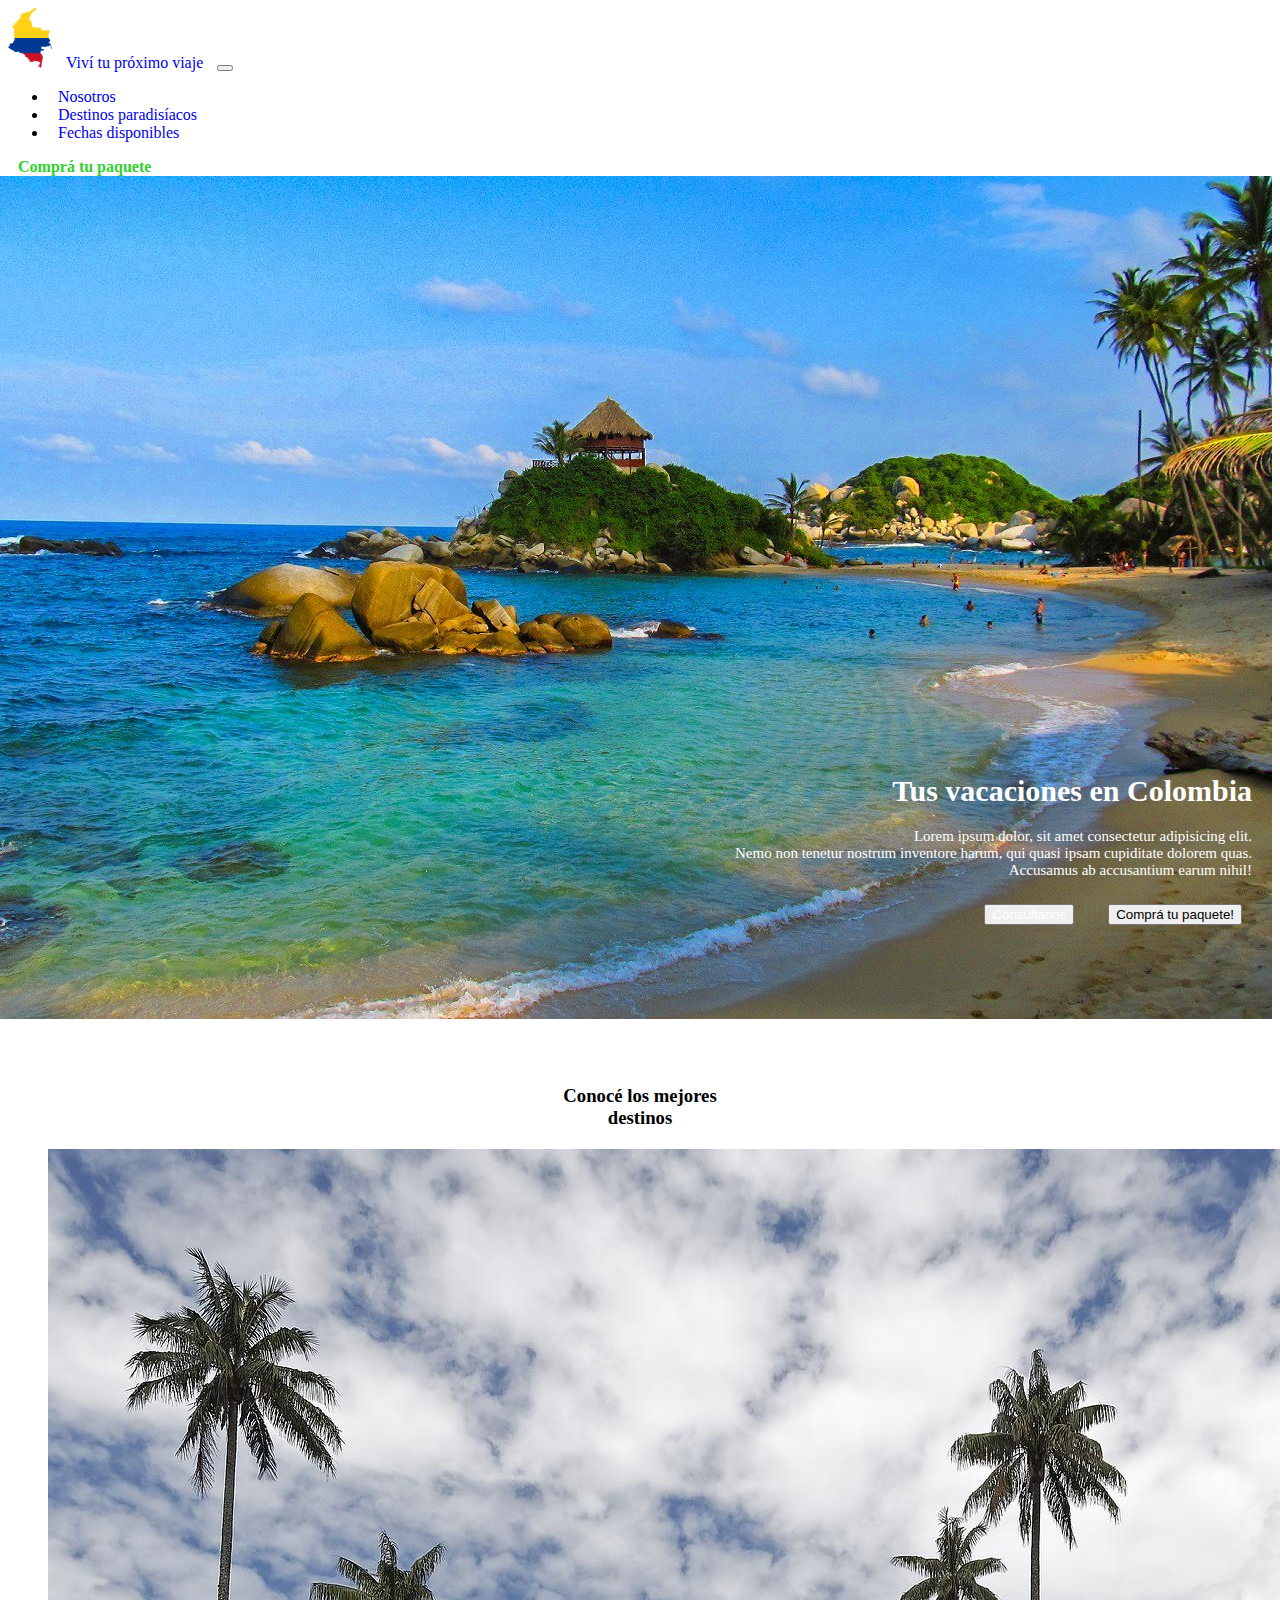
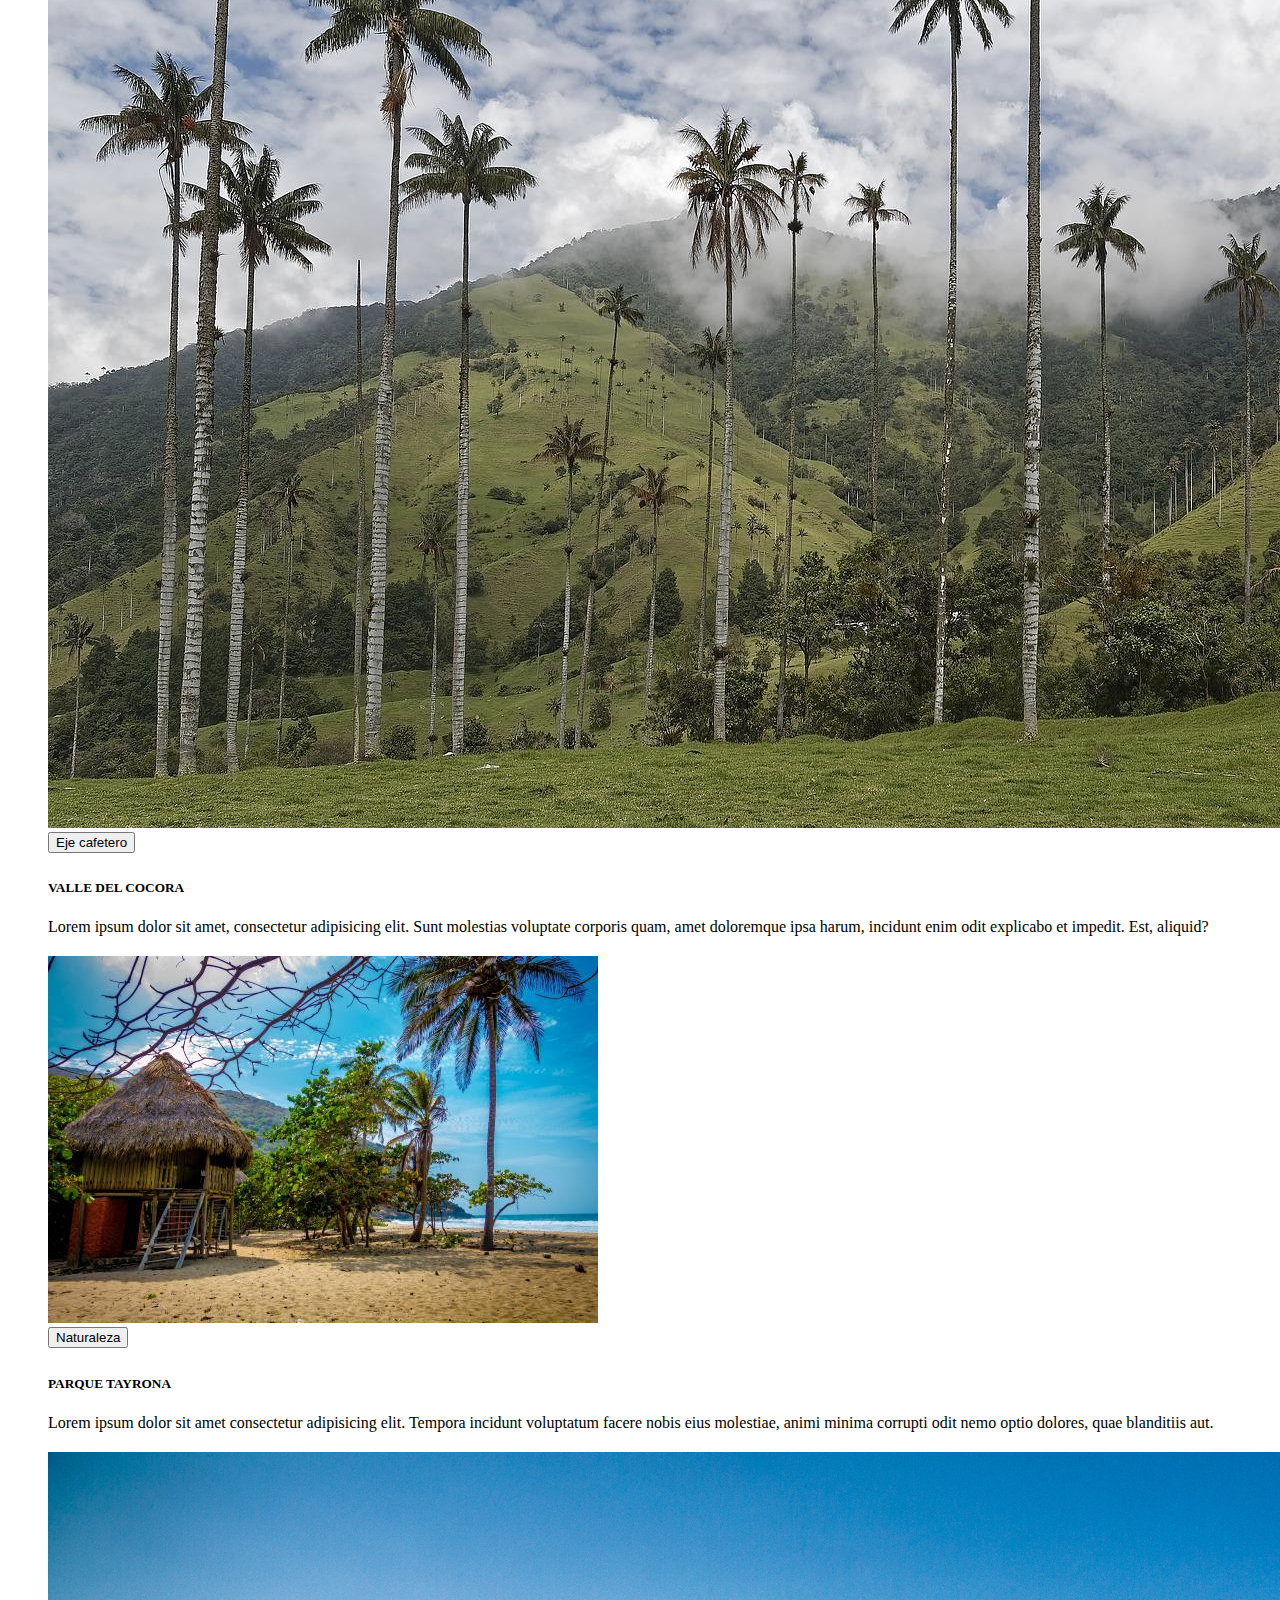
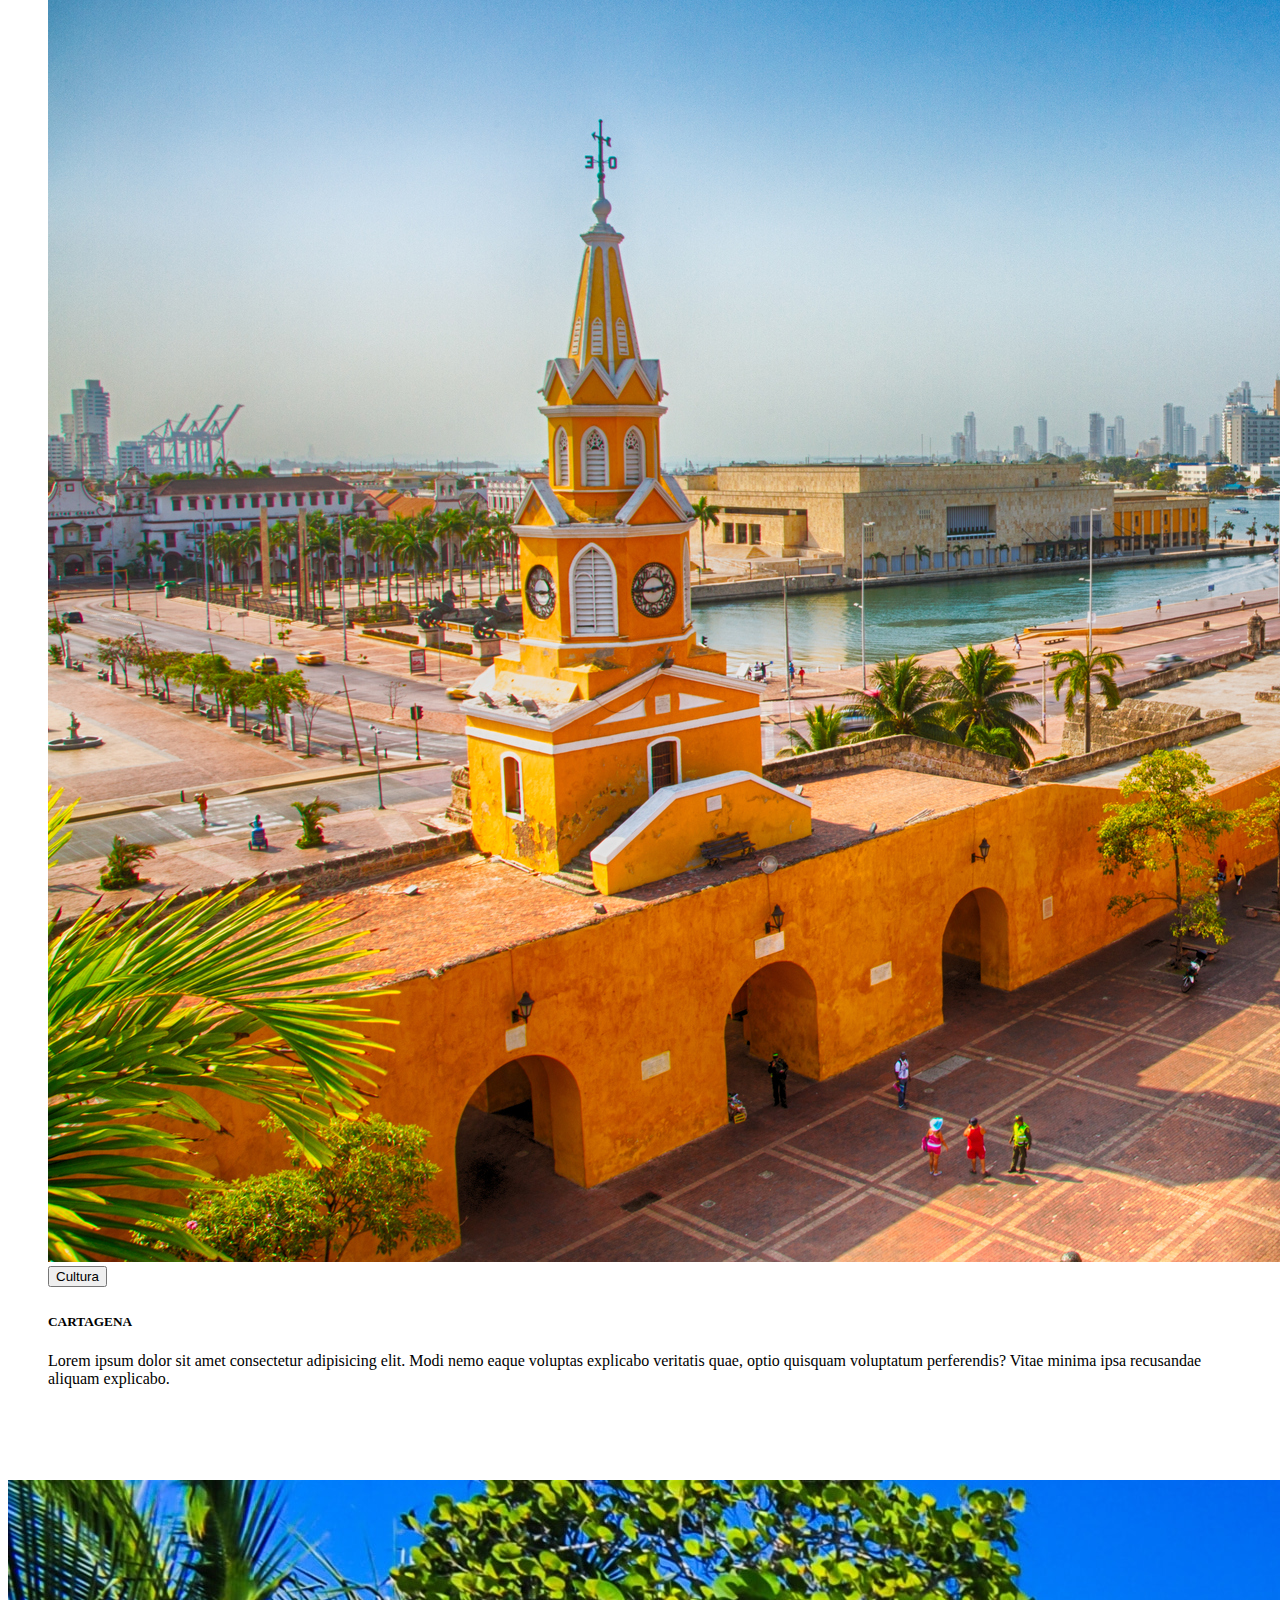
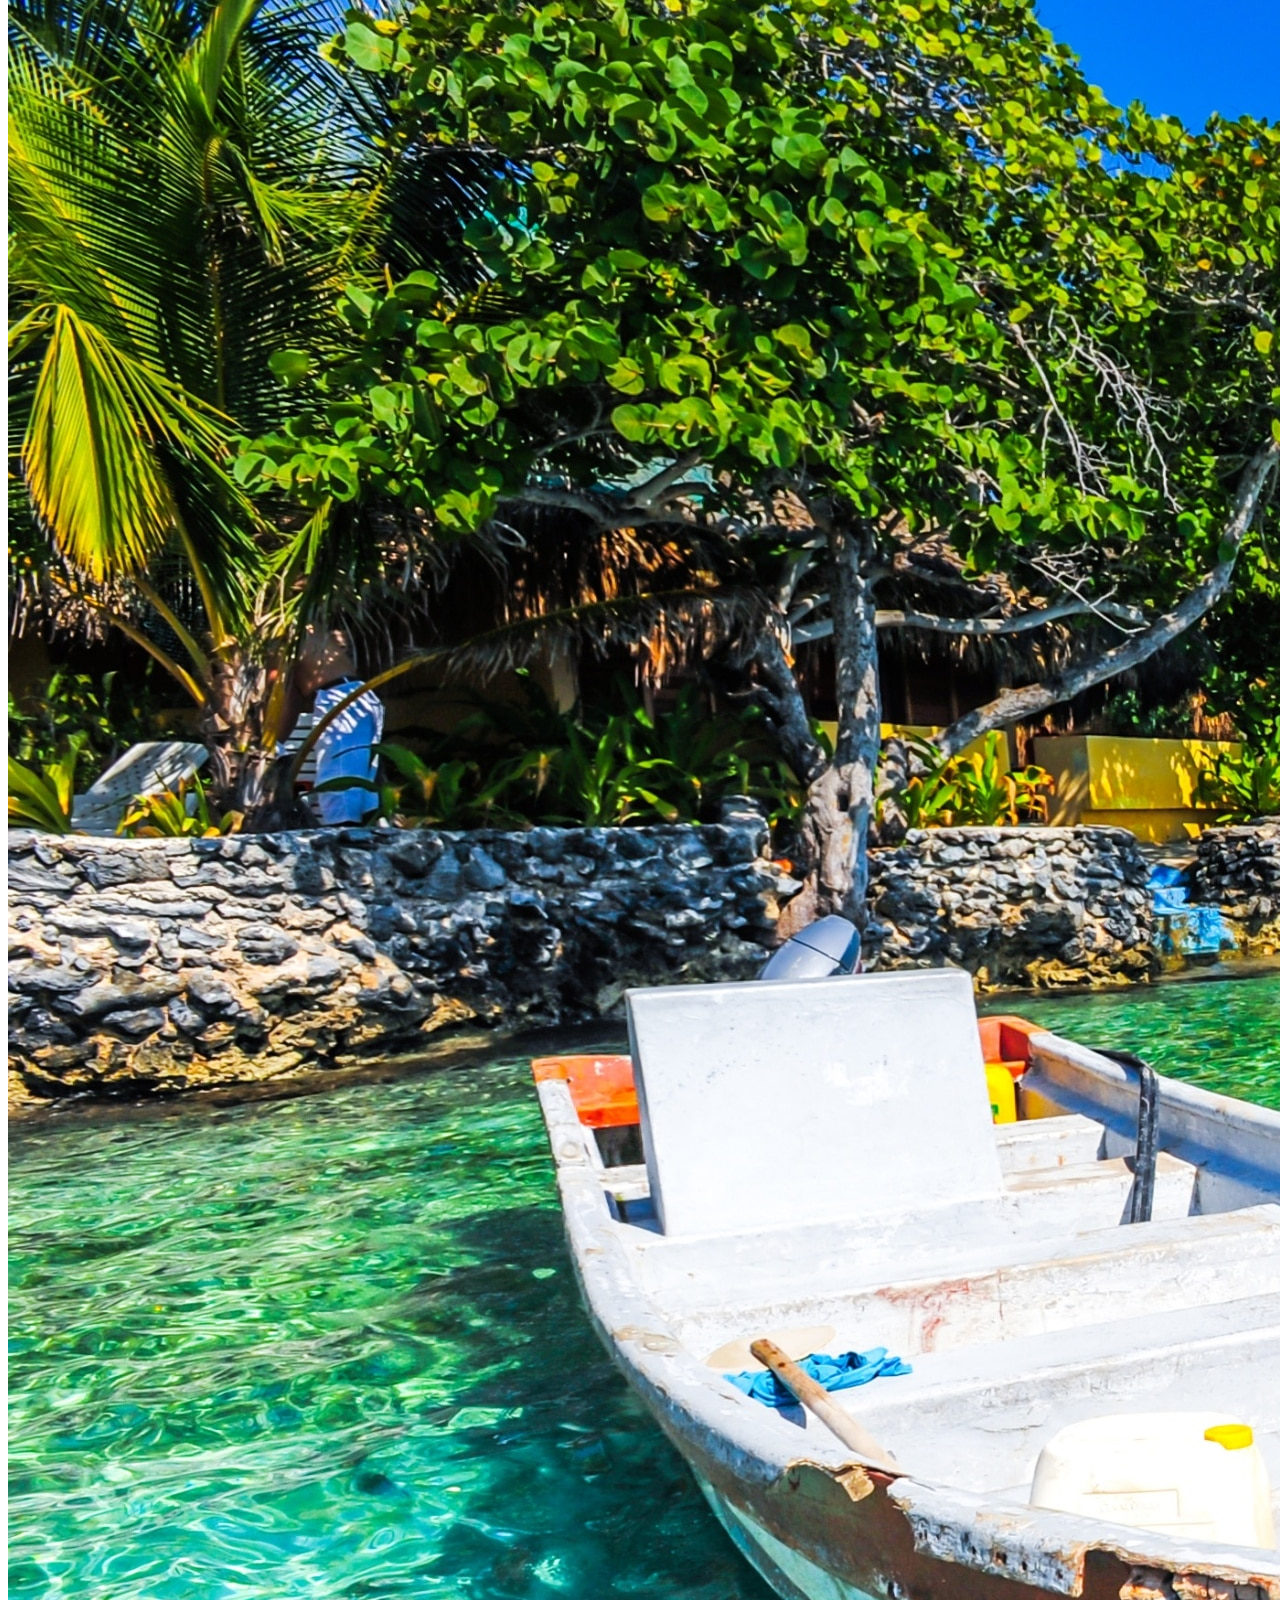
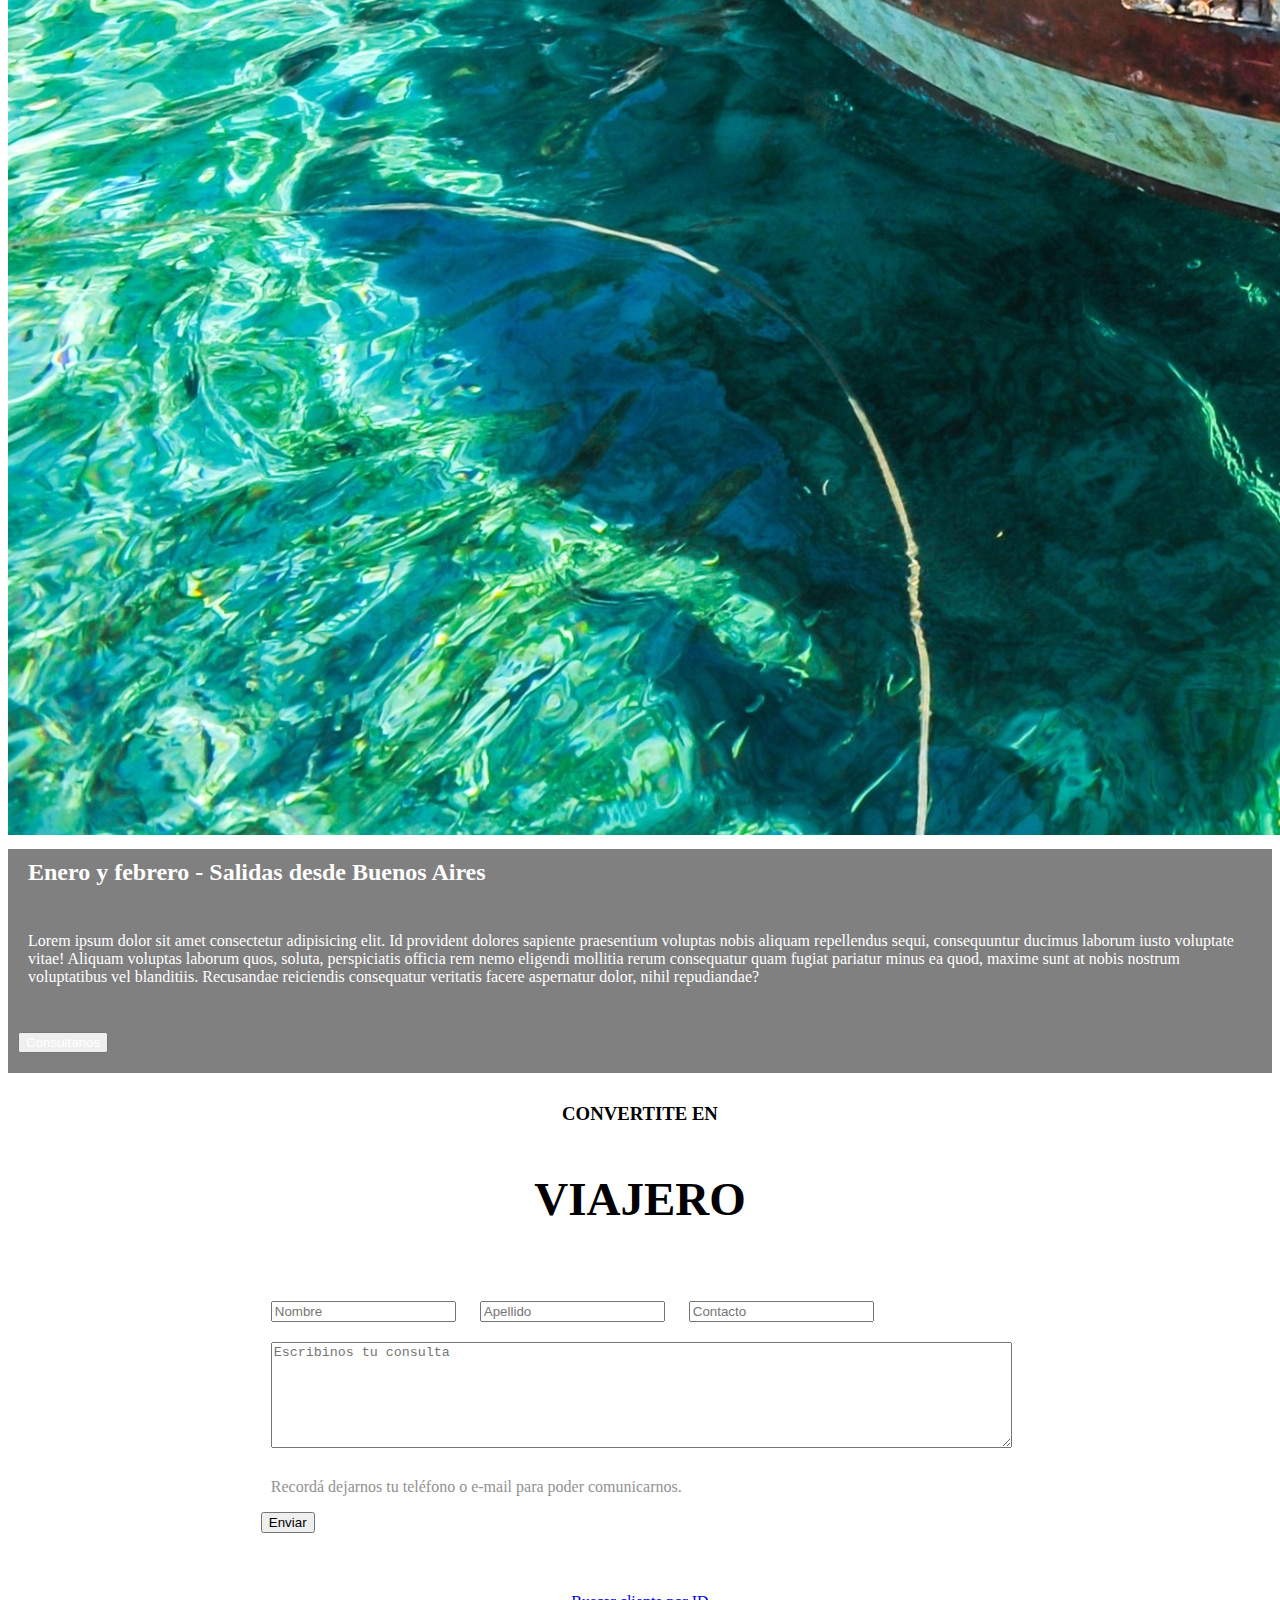
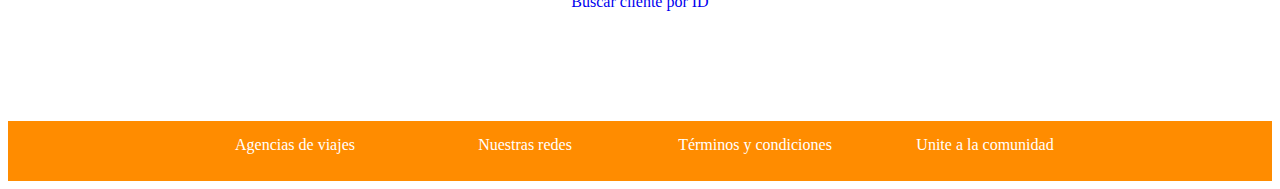
<file: colombia/target/viajes/index.html>
<!DOCTYPE html>
<html>
    <head>
        <meta http-equiv="Content-Type" content="text/html; charset=UTF-8">
        <meta name="viewport" content="width=device-width, initial-scale=1.0">
        <link href="https://cdn.jsdelivr.net/npm/bootstrap@5.2.1/dist/css/bootstrap.min.css" rel="stylesheet" integrity="sha384-iYQeCzEYFbKjA/T2uDLTpkwGzCiq6soy8tYaI1GyVh/UjpbCx/TYkiZhlZB6+fzT" crossorigin="anonymous">
        <link rel="stylesheet" href="index.css">
        <title>Colombia</title> 
        

    </head>
    <body>

        <div class="sticky-top">

            <nav class="navbar navbar-expand-lg navbar-light bg-light">
                <div class="container-fluid">
                  <img class="logo" src="img/colombia.png" alt="logo" height="60px">
                  <a class="navbar-brand" href="#">Viví tu próximo viaje</a>
                  <button class="navbar-toggler" type="button" data-bs-toggle="collapse" data-bs-target="#navbarText" aria-controls="navbarText" aria-expanded="false" aria-label="Toggle navigation">
                    <span class="navbar-toggler-icon"></span>
                  </button>
        
                  <div class="collapse navbar-collapse" id="navbarText">
                    <ul class="navbar-nav me-auto mb-2 mb-lg-0">
                      <li class="nav-item">
                        <a class="nav-link active" aria-current="page" href="#">Nosotros</a>
                      </li>
                      <li class="nav-item">
                        <a class="nav-link" href="#destinos">Destinos paradisíacos</a>
                      </li>
                      <li class="nav-item">
                        <a class="nav-link" href="#fechasdisponibles">Fechas disponibles</a>
                      </li>
                    </ul>
                 
                    <div class="navbar-text">
                        <a style="color: rgb(48, 209, 48);" href="compra.html" target="_blank"> <b>Comprá tu paquete</b></a>  
                    </div>
                  </div>
                </div>
              </nav>
        </div>
    
    
    
    
        <header>
            <div class="cabecera">
                <img class="fondo" src="img/tayrona.jpg" class="img-fluid" alt="tayrona" >
                <div class="info">
                    <h1>Tus vacaciones en Colombia</h1>
                    <p class="texto8">
                        Lorem ipsum dolor, sit amet consectetur adipisicing elit. 
                        <br>
                        Nemo non tenetur nostrum inventore harum, qui quasi ipsam cupiditate dolorem quas. 
                        <br>
                        Accusamus ab accusantium earum nihil!
                    </p>
                    <a href="#contacto">
                      <button type="button" class="btn btn-outline-secondary">Consultanos</button>
                    </a>
                    <a href="compra.html" target="_blank"> 
                      <button type="button" class="btn btn-success">Comprá tu paquete!</button>
                    </a>  
                </div>
            </div>
        </header>
        
        <a id="destinos"></a>
        <br>
        <br>
        <h3>
            Conocé los mejores
            <br>
            destinos
        </h3>
    
    
        <div class="card-group">
          <div class="card">
            <img src="img/cocora.jpg" class="card-img-top" alt="html5">
            <div class="card-body">
              <button type="button" class="btn btn-warning">Eje cafetero</button>
              <h5 class="card-title">VALLE DEL COCORA</h5>
              <p class="card-text">Lorem ipsum dolor sit amet, consectetur adipisicing elit. Sunt molestias voluptate corporis quam, amet doloremque ipsa harum, incidunt enim odit explicabo et impedit. Est, aliquid?</p>
            </div>
          </div>
          <div class="card">
            <img src="img/playa-brava-teyumakke.jpg" class="card-img-top" alt="css3">
            <div class="card-body">
              <button type="button" class="btn btn-info">Naturaleza</button>
              <h5 class="card-title">PARQUE TAYRONA</h5>
              <p class="card-text">Lorem ipsum dolor sit amet consectetur adipisicing elit. Tempora incidunt voluptatum facere nobis eius molestiae, animi minima corrupti odit nemo optio dolores, quae blanditiis aut.</p>
            </div>
          </div>
          <div class="card">
            <img src="img/cartagena.jpg" class="card-img-top" alt="bootstrap">
            <div class="card-body">
              <button type="button" class="btn btn-secondary">Cultura</button>
              <h5 class="card-title">CARTAGENA</h5>
              <p class="card-text">Lorem ipsum dolor sit amet consectetur adipisicing elit. Modi nemo eaque voluptas explicabo veritatis quae, optio quisquam voluptatum perferendis? Vitae minima ipsa recusandae aliquam explicabo.</p>
            </div>
          </div>
        </div>
    
    
        <br>
        <br>
        <a id="fechasdisponibles"></a>
        <br>
        <br>
        <div class="row" >
            <div class="col">
              
                <img class="img-fluid" src="img/islasrosario.jpg" alt="islas del rosario">
            </div>
            <div id="columna" class="col" style="background-color: grey;">
                <h2 class="espacio" >Enero y febrero - Salidas desde Buenos Aires</h2>
                <p class="act2">Lorem ipsum dolor sit amet consectetur adipisicing elit. Id provident dolores sapiente praesentium voluptas nobis aliquam repellendus sequi, consequuntur ducimus laborum iusto voluptate vitae! Aliquam voluptas laborum quos, soluta, perspiciatis officia rem nemo eligendi mollitia rerum consequatur quam fugiat pariatur minus ea quod, maxime sunt at nobis nostrum voluptatibus vel blanditiis. Recusandae reiciendis consequatur veritatis facere aspernatur dolor, nihil repudiandae?</p>
                <button id="consultanos" type="button" class="btn btn-outline-secondary">Consultanos</button>
            </div>
        </div>
    
          <div class="formulario">  
            <h3>CONVERTITE EN
                <br>
            <p class="viajero">VIAJERO</p> 
            </h3>  
    
            <a id="contacto"></a>
            <form action="nuevocliente" method="post">
            <div class="input-group">
                <input name="nombre" type="text" class="form-control" placeholder="Nombre">
                <input name="apellido" type="text" class="form-control" placeholder="Apellido">
                <input name="contacto" type="text" class="form-control" placeholder="Contacto">
            </div>
    
            <textarea name="comentarios" class="form-control" placeholder="Escribinos tu consulta" id="floatingTextarea2" style="height: 100px"></textarea>
            <p class="mensaje">Recordá dejarnos tu teléfono o e-mail para poder comunicarnos.</p>
                <div class="d-grid gap-2">
                  <input class="btn btn-primary" type="submit" value="Enviar"/>
                </div>
            </form>
            <a id="vertodos" href="vertodos.html">Buscar cliente por ID</a>

            
            
          </div>
          
          
    
    
    
          <footer>
            <div class="pie">
                <a class="footers" href="">Agencias de viajes</a> 
                <a class="footers" href="">Nuestras redes</a>
                <a class="footers" href="">Términos y condiciones</a>
                <a class="footers" href="">Unite a la comunidad</a>      
            </div>
          </footer>
    
        <script src="https://cdn.jsdelivr.net/npm/bootstrap@5.2.1/dist/js/bootstrap.bundle.min.js" integrity="sha384-u1OknCvxWvY5kfmNBILK2hRnQC3Pr17a+RTT6rIHI7NnikvbZlHgTPOOmMi466C8" crossorigin="anonymous"></script>
        
    </body>
</html>
</file>
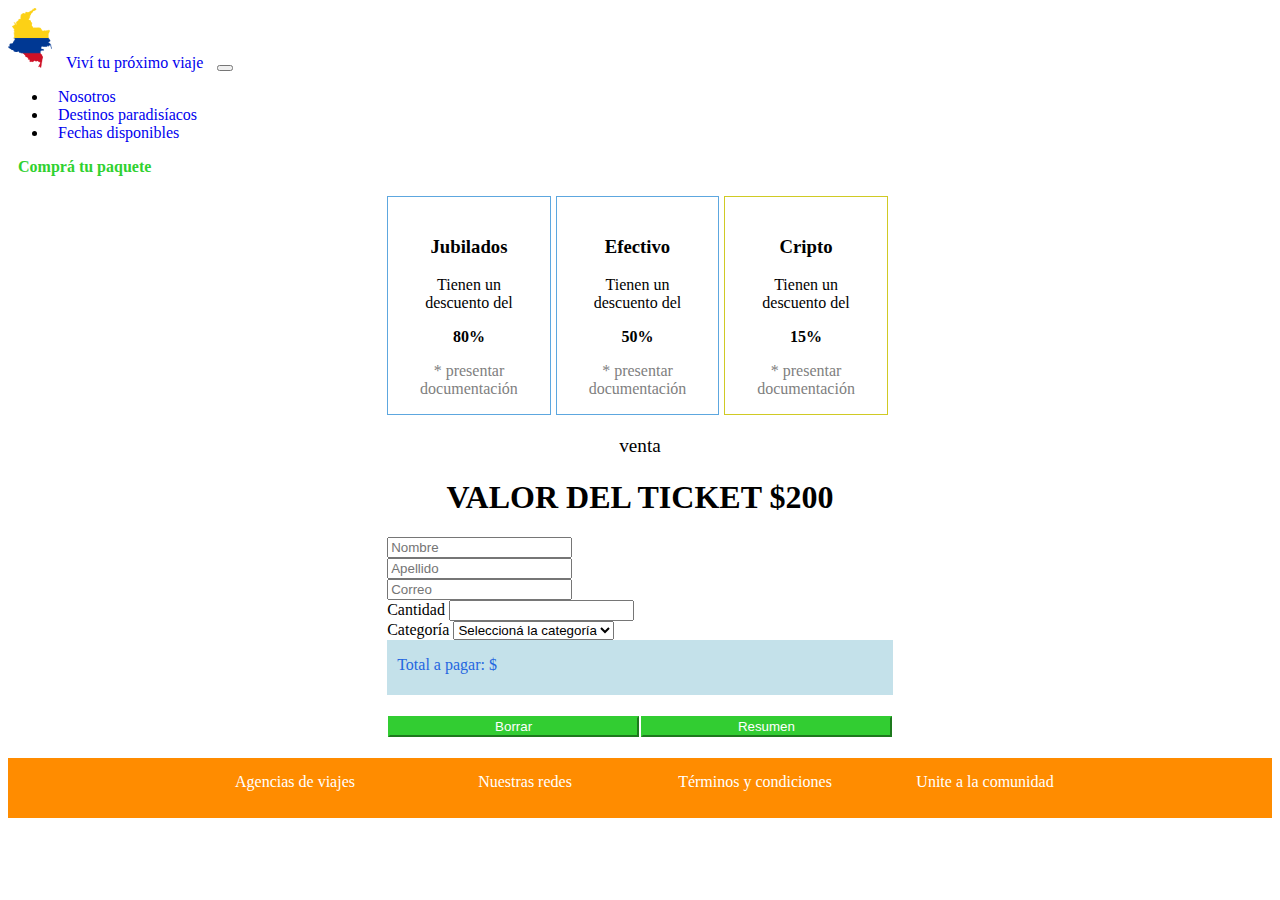
<file: colombia/target/viajes/compra.html>
<!DOCTYPE html>
<html lang="en">
<head>
    <meta charset="UTF-8">
    <meta http-equiv="X-UA-Compatible" content="IE=edge">
    <meta name="viewport" content="width=device-width, initial-scale=1.0">
    <title>Adquirí tu paquete</title>
    <link href="https://cdn.jsdelivr.net/npm/bootstrap@5.2.1/dist/css/bootstrap.min.css" rel="stylesheet" integrity="sha384-iYQeCzEYFbKjA/T2uDLTpkwGzCiq6soy8tYaI1GyVh/UjpbCx/TYkiZhlZB6+fzT" crossorigin="anonymous">
    <link rel="stylesheet" href="compra.css">
</head>
<body>


    <div class="sticky-top">
        <nav class="navbar navbar-expand-lg navbar-light bg-light">
            <div class="container-fluid">
              <img class="logo" src="img/colombia.png" alt="logo" height="60px">
              <a class="navbar-brand" href="index.html">Viví tu próximo viaje</a>
              <button class="navbar-toggler" type="button" data-bs-toggle="collapse" data-bs-target="#navbarText" aria-controls="navbarText" aria-expanded="false" aria-label="Toggle navigation">
                <span class="navbar-toggler-icon"></span>
              </button>
    
              <div class="collapse navbar-collapse" id="navbarText">
                <ul class="navbar-nav me-auto mb-2 mb-lg-0">
                  <li class="nav-item">
                    <a class="nav-link active" aria-current="page" href="#">Nosotros</a>
                  </li>
                  <li class="nav-item">
                    <a class="nav-link" href="#">Destinos paradisíacos</a>
                  </li>
                  <li class="nav-item">
                    <a class="nav-link" href="#">Fechas disponibles</a>
                  </li>
                </ul>
             
                <div class="navbar-text">
                    <a style="color: rgb(48, 209, 48);" href="compra.html" target="_blank"> <b>Comprá tu paquete</b></a>  
                </div>
              </div>
            </div>
          </nav>
    </div>


    <div class="formDescuentos">
    
    <div id="descuentos">
                <div class="container1">
                    <h3>Jubilados</h3>
                    <p>Tienen un descuento del</p>
                    <p> <b> 80% </b> </p>
                    <p style="color: grey;">* presentar documentación</p>
                </div>
                <div class="container2">
                    <h3>Efectivo</h3>
                    <p>Tienen un descuento del</p>
                    <p> <b> 50% </b> </p>
                    <p style="color: grey;">* presentar documentación</p>
                </div>
                <div class="container3">     
                    <h3>Cripto</h3>
                    <p>Tienen un descuento del</p>
                    <p> <b> 15% </b> </p>
                    <p style="color: grey;">* presentar documentación</p>
               </div>
    </div>

    <div class="valor">
      <p class="venta">venta</p>
      <h1>VALOR DEL TICKET $200</h1>
    </div>

    <form id="formulario" action="">
      <div class="row" id="nombreApe" >
        <div class="col">
          <input type="text" class="form-control" placeholder="Nombre" aria-label="First name">
        </div>
        <div class="col">
          <input type="text" class="form-control" placeholder="Apellido" aria-label="Last name">
        </div>
      </div>

      <div class="mb-3">
        <label for="exampleFormControlInput1" class="form-label"></label>
        <input type="email" class="form-control" id="exampleFormControlInput1" placeholder="Correo">
      </div>

      <div class="row">
        <div class="col">
        <div class="mb-3">
            <label for="exampleFormControlInput1" class="form-label">Cantidad</label>
            <input id="cantidad" type="text" class="form-control">
        </div>
        </div>
        <div class="col">
            <label for="inputState" class="form-label">Categoría</label>
            <select id="categorias" class="form-select" aria-label="Default select example">
             <option selected>Seleccioná la categoría</option>
             <option value="1">Jubilados</option>
             <option value="2">Efectivo</option>
             <option value="3">Cripto</option>
            </select>
        </div>
      </div>



  <div class="final">
    <div id="resumencito">
      Total a pagar: $
        <div> <b id="cajita"> </b> </div>
    </div>
  </form>


    <div class="botones">
      <button onclick="borrar()" id="prueba" type="button" class="btn btn-primary">Borrar</button>
      <button id="calcularBtn" type="button" class="btn btn-primary">Resumen</button>
  </div>
</div>







</div>











    <footer>
        <div class="pie">
            <a class="footers" href="">Agencias de viajes</a> 
            <a class="footers" href="">Nuestras redes</a>
            <a class="footers" href="">Términos y condiciones</a>
            <a class="footers" href="">Unite a la comunidad</a>      
        </div>
      </footer>

      <script src="https://cdn.jsdelivr.net/npm/bootstrap@5.2.1/dist/js/bootstrap.bundle.min.js" integrity="sha384-u1OknCvxWvY5kfmNBILK2hRnQC3Pr17a+RTT6rIHI7NnikvbZlHgTPOOmMi466C8" crossorigin="anonymous"></script>
      <script src="js.js"></script>
    
</body>
</html>
</file>
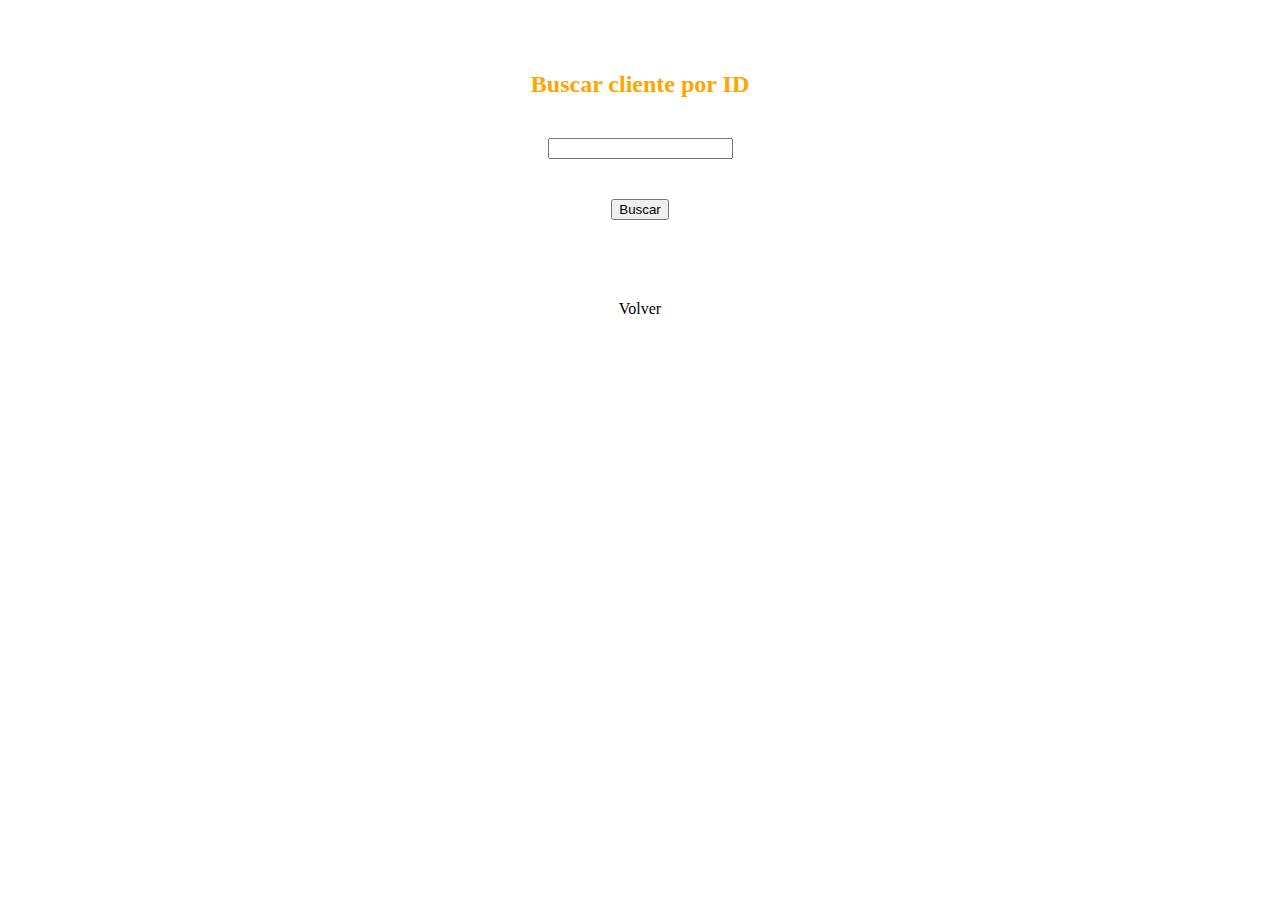
<file: colombia/target/viajes/vertodos.html>
<!DOCTYPE html>
<html lang="en">
<head>
    <meta http-equiv="Content-Type" content="text/html; charset=UTF-8">
    <title>Ver todos</title>
    <link rel="stylesheet" href="vertodos.css">
</head>
<body>
    <section>
    <h2>Buscar cliente por ID</h2>
    <form action="vercliente" method="get">
        <div>
            <input id="ingresarid" name="idcliente" type="text"/>
        </div>
        <input class="btn btn-primary" type="submit" value="Buscar"/>
    </form>
    <a id="enlace" href="index.html">Volver</a>
    </section>

    <link href="https://cdn.jsdelivr.net/npm/bootstrap@5.2.1/dist/css/bootstrap.min.css" rel="stylesheet" integrity="sha384-iYQeCzEYFbKjA/T2uDLTpkwGzCiq6soy8tYaI1GyVh/UjpbCx/TYkiZhlZB6+fzT" crossorigin="anonymous">

</body>
</html>
</file>
<file: colombia/target/viajes/index.css>
.cabecera{
    position: relative;
    display: flex;
    justify-content: right;
}

.info{
    position: absolute;
    bottom: 10%;
    text-align:right;
    font-size: 15px;
    color: white;
    margin-right: 20px;
    margin-left: 20px;
}

.btn-outline-secondary{
    color: white;
}

a{
    text-decoration: none;
    padding: 10px;
}


/* TARJETAS */


h3{
    text-align: center;
   margin-top: 30px;
}

.card-group{
    margin-left: 5px;
    margin: 20px;
}

.card{
    margin: 20px;
}


.act2{

    padding: 10px;
}

.espacio, .btn-outline-secondary{
    margin: 10px;
}

.btn-warning, .btn-info, .btn-secondary{
    margin-bottom: 5px;
}





/*info espejada*/

.act2{
    padding: 20px;
}

.espacio{
    padding: 10px;
}

#columna{
    background-color: grey;
    color: white;
}

#consultanos{
    margin-bottom: 20px;
}


@media (max-width: 1230px) {
    .row{
        flex-direction: column;
    }
}






/*FORMULARIO*/

#floatingTextarea2{
    width: 97%;
}

.formulario{
    margin-left: 20%;
    margin-right: 20%;
    margin-bottom: 100px;
}


.viajero{
    font-size:47px;
}

.form-control{
    margin: 10px;
}

.mensaje{
    color: rgb(147, 145, 145);
    margin-left: 10px;
}

@media (max-width: 700px){
    .formulario{
        margin-left: 0px;
        margin-right: 0px;
    }
    
}

@media(max-width: 700px){
.btn-primary{
    margin-left: 10px;
    margin-right: 10px;
}
}

#vertodos{
    margin-top: 50px;
    display: flex;
    justify-content: center;
}



/*FOOTER*/

.pie{
    display: flex;
    background-color:darkorange;
    height: 60px;
    justify-content: center;
    flex-direction: row;
}

.footers{
    color: white;
    margin: 5px;
    width: 200px;
    text-align: center;
}

@media (max-width: 800px){
    .pie{
        flex-direction: column;
        height: 100%;
    }

    .footers{
        width: 100%;
    }
}
</file>
<file: colombia/target/viajes/compra.css>
a{
    text-decoration: none;
    padding: 10px;
}

.formDescuentos{
    margin-right: 30%;
    margin-left: 30%;
}

@media (max-width: 1100px){
    .formDescuentos{
        margin-right: 15%;
        margin-left: 15%;
    }
}

#descuentos{
    display: flex;
    justify-content: center;
    justify-content:space-evenly;
}

.container1{
    border: 1px solid rgb(93, 167, 223);
    text-align: center;
    padding-top: 20px;
    padding-right: 15px;
    padding-left: 15px;
    margin-right: 5px;
    margin-top: 20px;
    color: black;
}

.container2{
    border: 1px solid rgb(93, 167, 223);
    text-align: center;
    padding-top: 20px;
    padding-right: 15px;
    padding-left: 15px;
    margin-right: 5px;
    margin-left: auto;
    margin-top: 20px;
    color: black;
}


.container3{
    border: 1px solid rgb(208, 202, 36);
    text-align: center;
    padding-top: 20px;
    padding-right: 15px;
    padding-left: 15px;
    margin-right: 5px;
    margin-left: auto;
    margin-top: 20px;
    color: black;
}

.venta{
    margin-top: 20px;
    margin-bottom: 0%;
    font-size: larger;
}

.valor{
    text-align: center;
}

h1{
    padding-top: 0%;
}







.botones{    
    display: flex;
    justify-content: center;
    margin-top: 20px;
    margin-bottom: 20px;
}

.btn-primary{
    background-color: limegreen;
    color: white;
    border-color: limegreen;
    margin: 1px;
    width: 50%;
}


#resumencito{
    height: 50px;
    background-color: rgb(196, 225, 234);
    padding-bottom: 5px;
    padding-left: 10px;
    border-bottom: 80px;
    color: rgb(36, 102, 224);
    display: flex;
    align-items: center;
}




#cajita{
    margin-left: 10px;
}






.pie{
    display: flex;
    background-color:darkorange;
    height: 60px;
    justify-content: center;
    flex-direction: row;
}

.footers{
    color: white;
    margin: 5px;
    width: 200px;
    text-align: center;
}

@media (max-width: 800px){
    .pie{
        flex-direction: column;
        height: 100%;
    }

    .footers{
        width: 100%;
    }
}
</file>
<file: colombia/target/viajes/vertodos.css>
body {
    margin:0;
    padding: 0;
    display: flex;
    flex-direction: column;
    min-height: 100vh;
}

section {
    display: flex;
    flex-direction: column;
    text-align: center;
    justify-content: center;
    color:orange;
    margin: 4%;

}

#ingresarid{
    margin: 20px;
}

#enlace {
    margin-top: 50px;
    text-decoration: none;
    padding: 10px;
    color: black;
    font-style: inherit;
    display: inline-block;
}

.btn-primary{
    margin: 20px;
}
</file>
